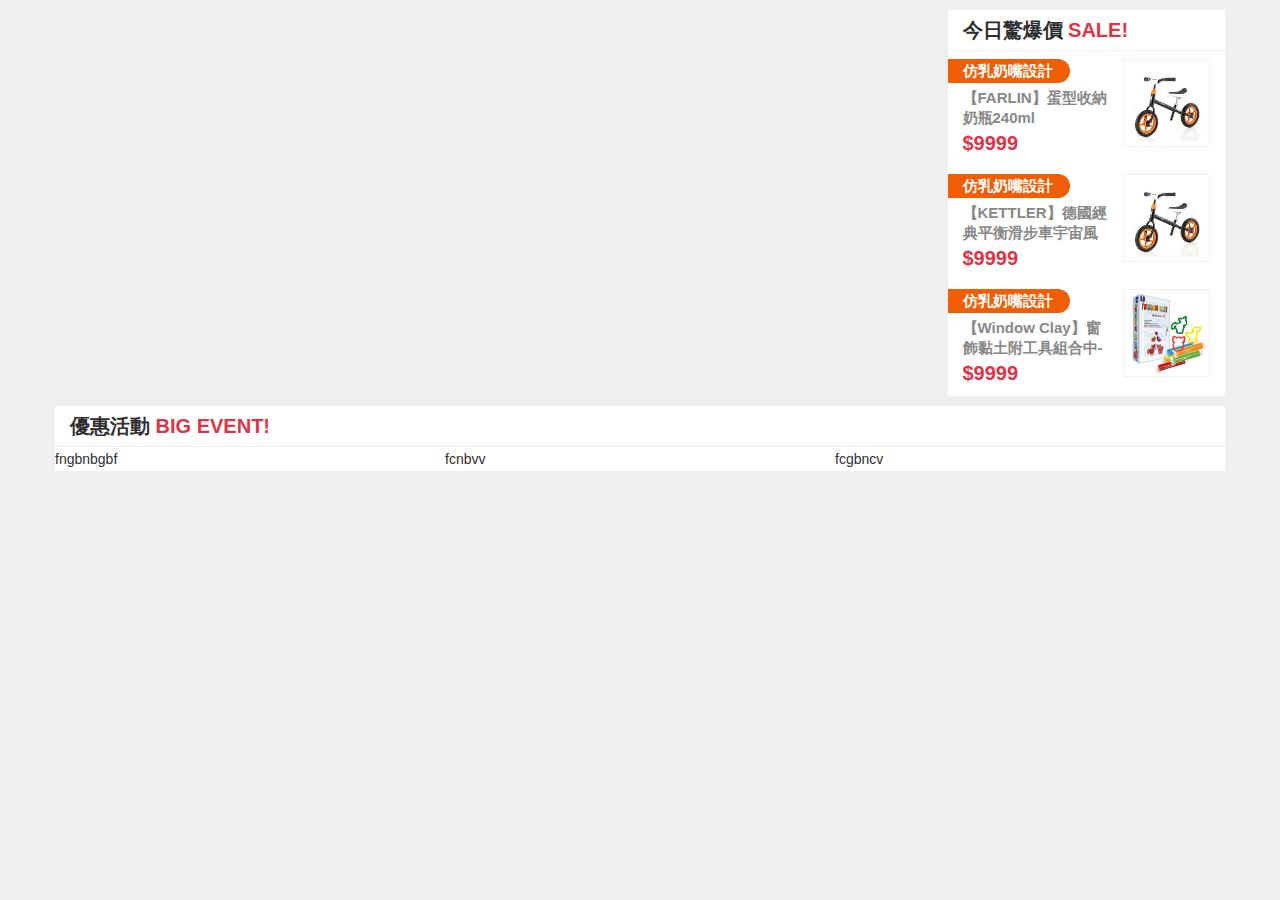
<file: index.html>
﻿<html>

<head>
    <title>HerBuy好買寶貝</title>
    <meta http-equiv="Content-Type" content="text/html; charset=utf-8">
    <meta name="viewport" content="width=device-width, initial-scale=1, user-scalable=1">
    <!-- bootstrap 3.37 -->
    <link rel="stylesheet" href="_css/bootstrap/css/bootstrap.min.css">
    <link rel="stylesheet" href="_css/owl-carousel/css/owl.carousel.css">
    <link rel="stylesheet" href="_css/style.css">
    <link rel="stylesheet" href="_css/fontello/fontello.css">

    <!-- HTML5 shim and Respond.js IE8 support of HTML5 elements and media queries -->
    <!--[if lt IE 9]-->
    <script type="text/javascript" src="_script/html5shiv.js"></script>
    <script src="https://oss.maxcdn.com/libs/respond.js/1.3.0/respond.min.js"></script>
    <!--[endif]-->
</head>

<body id="home">
    <div class="container">
        <div class="row">
            <div class="col-xs-12 col-lg-9">
                <div class="tv-bn">
                    <div class="owl-carousel tv-bn-slider custom-controls">
                        <div class="item"><img class="img-responsive" src="images/tv-bn-01.jpg" alt="" /></div>
                        <div class="item"><img class="img-responsive" src="images/tv-bn-02.jpg" alt="" /></div>
                        <div class="item"><img class="img-responsive" src="images/tv-bn-03.jpg" alt="" /></div>
                        <div class="item"><img class="img-responsive" src="images/tv-bn-04.jpg" alt="" /></div>
                        <div class="item"><img class="img-responsive" src="images/tv-bn-05.jpg" alt="" /></div>
                        <div class="item"><img class="img-responsive" src="images/tv-bn-06.jpg" alt="" /></div>
                        <div class="item"><img class="img-responsive" src="images/tv-bn-07.jpg" alt="" /></div>
                        <div class="item"><img class="img-responsive" src="images/tv-bn-08.jpg" alt="" /></div>
                        <div class="item"><img class="img-responsive" src="images/tv-bn-09.jpg" alt="" /></div>
                    </div>
                </div>
            </div>
            <div class="col-xs-12 col-lg-3">
                <div class="today">
                    <h2 class="title">今日驚爆價 <font class="text-red">Sale!</font></h2>
                    <div class="row body">
                        <div class="item col-xs-12 col-sm-4 col-lg-12">
                            <a href="https://www.herbuy.com.tw/tracking/banner.php?k=77ccc4cbf4414df40cdb160a7b519213" target="_brank">
                                <div class="row">
                                    <div class="col-xs-7 col-md-8">
                                        <span class="promotion">仿乳奶嘴設計</span>
                                        <span class="name">【FARLIN】蛋型收納奶瓶240ml</span>
                                        <span class="price text-red">$9999</span>
                                    </div>
                                    <div class="col-xs-5 col-md-4">
                                        <img class="img-responsive" src="images/today-02.jpg" alt="" />
                                    </div>
                                </div>
                            </a>
                        </div>
                        <div class="item col-xs-12 col-sm-4 col-lg-12">
                            <a href="https://www.herbuy.com.tw/tracking/banner.php?k=77ccc4cbf4414df40cdb160a7b519213" target="_brank">
                                <div class="row">
                                    <div class="col-xs-7 col-md-8">
                                        <span class="promotion">仿乳奶嘴設計</span>
                                        <span class="name">【KETTLER】德國經典平衡滑步車宇宙風</span>
                                        <span class="price text-red">$9999</span>
                                    </div>
                                    <div class="col-xs-5 col-md-4">
                                        <img class="img-responsive" src="images/today-02.jpg" alt="" />
                                    </div>
                                </div>
                            </a>
                        </div>
                        <div class="item col-xs-12 col-sm-4 col-lg-12">
                            <a href="https://www.herbuy.com.tw/tracking/banner.php?k=77ccc4cbf4414df40cdb160a7b519213" target="_brank">
                                <div class="row">
                                    <div class="col-xs-7 col-md-8">
                                        <span class="promotion">仿乳奶嘴設計</span>
                                        <span class="name">【Window Clay】窗飾黏土附工具組合中-動物造型組</span>
                                        <span class="price text-red">$9999</span>
                                    </div>
                                    <div class="col-xs-5 col-md-4">
                                        <img class="img-responsive" src="images/today-03.jpg" alt="" />
                                    </div>
                                </div>
                            </a>
                        </div>
                    </div>
                </div>
            </div>       
        </div>
    </div>
    <div class="container">
        <div class="big-event">
            <h2 class="title">優惠活動 <font class="text-red">BIG EVENT!</font></h2>
            <div class="row boby">
                <div class="col-xs-4">
                    fngbnbgbf
                </div>
                <div class="col-xs-4">
                    fcnbvv
                </div>
                <div class="col-xs-4">
                    fcgbncv
                </div>               
            </div>
        </div>
    </div>

    <!-- script -->
    <script type="text/javascript" src="_script/jquery.min.js"></script>
    <script type="text/javascript" src="_script/html5shiv.js"></script>
    <script type="text/javascript" src="_css/bootstrap/js/bootstrap.min.js"></script>
    <script type="text/javascript" src="_css/owl-carousel/js/owl.carousel.min.js"></script>
    <script type="text/javascript" src="_script/scripts.js"></script>
</body>

</html>
</file>
<file: _css/style.css>
/*
* @Author: kyle.jhan
* @Date:   2019-03-19 12:19:04
* @Last Modified by:   kyle.jhan
* @Last Modified time: 2019-03-26 18:48:31
*/

@charset "UTF-8";


/* charset 很重要不然有中文無法編譯 */


/*-----------------------------------------------------------------------------------*/


/*  RESET
/*-----------------------------------------------------------------------------------*/

*,
*:before,
*:after {
    -webkit-box-sizing: border-box;
    -moz-box-sizing: border-box;
    box-sizing: border-box;
}

:focus {
    outline: 0 !important
}

.fit-vids-style {
    display: none
}

figure {
    margin: 0;
    padding: 0;
}

figure img {
    width: 100%;
    height: auto;
}

iframe {
    border: none
}

::selection {
    background: #fbddcd;
    /* 文字選取顏色 */
    /* Safari */
    color: #2f2f2f;
}

::-moz-selection {
    background: #fbddcd;
    /* 文字選取顏色 */
    /* Firefox */
    color: #2f2f2f;
}

/*-----------------------------------------------------------------------------------*/
/*  01.基本樣式
/*-----------------------------------------------------------------------------------*/

body {
    font-family: "微軟正黑體", 'Microsoft JhengHei', sans-serif;
    overflow-x: hidden;
    /*background-color: #aaa;*/
    background-color: #efefef;
    color: #2f2f2f;
    font-size: 14px;
    font-weight: normal;
    -webkit-font-smoothing: antialiased;
    -moz-osx-font-smoothing: grayscale;
    -webkit-text-size-adjust: 100%;
}

body,
li,
address {
    line-height: 24px
}
input,
button,
select,
textarea {
    font-family: "微軟正黑體", 'Microsoft JhengHei', sans-serif;
    font-size: 14px;
    font-weight: normal;
}
p {
    margin: 0;
}
a {
    -webkit-transition: all 200ms ease-in;
    -o-transition: all 200ms ease-in;
    -moz-transition: all 200ms ease-in;
}
a:hover,
a:focus {
    text-decoration: none;
}
h1,
h2,
h3,
h4,
h5,
h6 {
    margin-top: 0px;
    margin-bottom: 0px;
    color: #2e2e2e;
    font-weight: bold;
    text-transform: uppercase;
}
h1 {
    font-size: 26px;
    line-height: 26px;
}
h2 {
    font-size: 20px;
    line-height: 20px;
}
h3 {
    font-size: 16px;
    line-height: 16px;
}
h4 {
    font-size: 14px;
    line-height: 14px;
}
h5 {
    font-size: 13px;
    line-height: 13px;
}
h6 {
    font-size: 12px;
    line-height: 12px;
}

p {
    line-height: 20px;
    font-size: 14px;
    font-weight: normal;
}

ul li {
    list-style: none;
}

.container {
    margin-top: 10px;
    padding-right: 0;
    padding-left: 0;
}

.row {
    margin-right: 0px;
    margin-left: 0px;
}


.col-xs-1, .col-sm-1, .col-md-1, .col-lg-1, .col-xs-2, .col-sm-2, .col-md-2, .col-lg-2, .col-xs-3, .col-sm-3, .col-md-3, .col-lg-3, .col-xs-4, .col-sm-4, .col-md-4, .col-lg-4, .col-xs-5, .col-sm-5, .col-md-5, .col-lg-5, .col-xs-6, .col-sm-6, .col-md-6, .col-lg-6, .col-xs-7, .col-sm-7, .col-md-7, .col-lg-7, .col-xs-8, .col-sm-8, .col-md-8, .col-lg-8, .col-xs-9, .col-sm-9, .col-md-9, .col-lg-9, .col-xs-10, .col-sm-10, .col-md-10, .col-lg-10, .col-xs-11, .col-sm-11, .col-md-11, .col-lg-11, .col-xs-12, .col-sm-12, .col-md-12, .col-lg-12 {
    padding-right: 0px;
    padding-left: 0px;
}



/*-----------------------------------------------------------------------------------*/
/*  背景
/*-----------------------------------------------------------------------------------*/
.bg-white {
    background-color: #fff; 
}

/*-----------------------------------------------------------------------------------*/
/*  文字
/*-----------------------------------------------------------------------------------*/
/*  顏色  
/*----------------------------------------*/
.text-red {
    color: #dc3545;
}
.text-gray {
    color: #888;
}
.text-secondary {
    color: #6c757d;
}



/*  尺寸  
/*----------------------------------------*/


/*-----------------------------------------------------------------------------------*/
/*  OWL CAROUSEL
/*-----------------------------------------------------------------------------------*/
.owl-theme .owl-controls .owl-nav [class*='owl-'] {
    color: #fff;
    margin: 0px;
    line-height: 1;
    font-size: 13px;
    padding: 0px;
    width: auto;
    height: auto;
    background: none;
    border: 1px solid rgba(255,255,255,0.7);
    -webkit-border-radius: 0;
    -moz-border-radius: 0;
    border-radius: 0;
    -webkit-transition: all 200ms ease-in;
    -o-transition: all 200ms ease-in;
    -moz-transition: all 200ms ease-in;
}
.owl-theme .owl-controls .owl-nav [class*='owl-']:hover {
    background: #fff;
    color: #2e2e2e;
    border: 1px solid #fff;
    text-decoration: none;
}
.custom-controls {
    position: relative
}

.custom-controls .owl-slider-controls {
    position: absolute;
    width: 100%;
    height: 100%;
    top: 0;
    pointer-events: none;
    -webkit-transition: all 200ms ease-in;
    -o-transition: all 200ms ease-in;
    -moz-transition: all 200ms ease-in;
    text-align: center;
}
.custom-controls .owl-slider-controls .owl-slider-nav [class*='owl-'] {
    position: absolute;
    top: 50%;
    margin-top: -22px;
    pointer-events: auto;
    color: rgba(255,255,255,0.6);
    line-height: 1;
    font-size: 40px;
    width: auto;
    height: auto;
    background: none;
    cursor: pointer;
    -webkit-transition: all 200ms ease-in;
    -o-transition: all 200ms ease-in;
    -moz-transition: all 200ms ease-in;
}
.custom-controls .owl-slider-controls .owl-slider-nav [class*='owl-']:hover {
    color: rgba(255,255,255,1)
}
.custom-controls .owl-slider-controls .owl-slider-nav .owl-slider-prev {
    left: 10px
}
.custom-controls .owl-slider-controls .owl-slider-nav .owl-slider-next {
    right: 10px
}
.custom-controls .owl-slider-controls .owl-dots {
    pointer-events: auto;
    position: absolute;
    width: 100%;
    bottom: 10px;
    cursor: pointer;
}
.owl-theme .owl-dots .owl-dot span {
    width: 12px;
    height: 12px; 
    margin: 0 3px;
    -webkit-transition: all 200ms ease-in;
    -o-transition: all 200ms ease-in;
    -moz-transition: all 200ms ease-in;
    background: rgba(255,255,255,0.6);
    -webkit-border-radius: 0px;
    -moz-border-radius: 0px;
    border-radius: 12px;
}
.owl-theme .owl-dots .owl-dot.active span,
.owl-theme .owl-dots .owl-dot:hover span {
    background: #7abe29;
}

/*-----------------------------------------------------------------------------------*/
/*  電視牆 tv-bn
/*-----------------------------------------------------------------------------------*/
.tv-bn {

}
.tv-bn-slider img {
    height: auto
}

/*-----------------------------------------------------------------------------------*/
/*  今日驚爆價 today
/*-----------------------------------------------------------------------------------*/
.today {
    padding-left: 0px;
    padding-top: 15px;
}
.today .title {
    line-height: 40px;
    padding-left: 15px;
    background-color: #fff;
    border-bottom: 1px solid rgba(0,0,0,0.05)
}
.today .body {
    background-color: #fff;
}

.today .item a{
    color: #888;
    padding: 15px 15px 15px 0;
    display: block;
}

.today .item a:focus,
.today .item a:hover {
    color: #000;
    background-color: #f7f7f7;
}


.today img {
    background-color: #fff;
    border: 1px solid rgba(0,0,0,0.05);
    padding: 2px;
}

.today span {
    text-align: left;
    font-weight: bold;
    display: block;
}

.today .promotion {
    width: 90%;
    font-size: 20px;
    color: #fff;
    line-height: 30px;
    border-top-right-radius: 18px;
    border-bottom-right-radius: 18px;
    background-color: #f15d05;
    padding-right: 15px;
    padding-left: 15px;
    margin-bottom: 5px;
}

.today .name {
    height: 90px;
    font-size: 20px;
    line-height: 30px;
    padding: 0px 15px;
    overflow: hidden;
    word-break: break-all;
    text-overflow:ellipsis;
}

.today .price {
    font-size: 36px;
    line-height: 48px;
    padding-left: 15px; 

}


@media (min-width: 768px) {
    .today .item a{
        padding: 8px 15px 8px 0;
    }
    .today .promotion {
        width: 90%;
        font-size: 15px;
        color: #fff;
        line-height: 24px;
        border-top-right-radius: 15px;
        border-bottom-right-radius: 15px;
        background-color: #f15d05;
        padding-right: 15px;
        padding-left: 15px;
        margin-bottom: 5px;
    }
    .today .name {
        height: 40px;
        font-size: 15px;
        line-height: 20px;
        padding: 0px 15px;
    }
    .today .price {
        font-size: 20px;
        line-height: 30px;
        padding-left: 15px; 

    }
}
@media (min-width: 992px) {
    .today .promotion {
        width: 70%;
    }
}
@media (min-width: 1200px) {
    .today {
        padding-left: 15px;
        padding-top: 0px;
    }
}

/*-----------------------------------------------------------------------------------*/
/*  今日驚爆價 today
/*-----------------------------------------------------------------------------------*/
.big-event {
    background-color: #fff;
}

.big-event .title {
    line-height: 40px;
    padding-left: 15px;
    border-bottom: 1px solid rgba(0,0,0,0.05)
}
</file>
<file: _css/fontello/fontello.css>
@charset "UTF-8";

@font-face {
  font-family: 'fontello';
  src: url("fontello/fontello.eot");
  src: url("fontello/fontello.eot?#iefix") format('embedded-opentype'), url("fontello/fontello.woff") format('woff'), url("fontello/fontello.ttf") format('truetype'), url("fontello/fontello.svg#fontello") format('svg');
  font-weight: normal;
  font-style: normal;
}

@font-face {
  font-family: 'fontello-social';
  src: url("fontello/fontello-social.eot");
  src: url("fontello/fontello-social.eot?#iefix") format('embedded-opentype'), url("fontello/fontello-social.woff") format('woff'), url("fontello/fontello-social.ttf") format('truetype'), url("fontello/fontello-social.svg#fontello") format('svg');
  font-weight: normal;
  font-style: normal;
}
@font-face {
  font-family: 'fontello-circle';
  src: url('fontello/fontello-circle.eot?49961091');
  src: url('fontello/fontello-circle.eot?49961091#iefix') format('embedded-opentype'),
       url('fontello/fontello-circle.woff?49961091') format('woff'),
       url('fontello/fontello-circle.ttf?49961091') format('truetype'),
       url('fontello/fontello-circle.svg?49961091#fontello') format('svg');
  font-weight: normal;
  font-style: normal;
}

[class^="icon-"]:before,
[class*=" icon-"]:before {
  font-family: 'fontello';
  font-style: normal;
  font-weight: normal;
  speak: none;
  display: inline-block;
  text-decoration: inherit;
  width: 1em;
  margin-right: 0;
  text-align: center;
  line-height: 1em;
}

[class^="icon-s-"]:before,
[class*=" icon-s-"]:before {
  font-family: 'fontello-social';
  font-style: normal;
  font-weight: normal;
  speak: none;
  display: inline-block;
  text-decoration: inherit;
  width: 1em;
  margin-right: 0;
  text-align: center;
  line-height: 1em;
}

.icon-plus:before { content: '\2b'; } /* '+' */
.icon-plus-1:before { content: '\e817'; } /* '' */
.icon-minus:before { content: '\2d'; } /* '-' */
.icon-minus-1:before { content: '\e816'; } /* '' */
.icon-info:before { content: '\2139'; } /* 'ℹ' */
.icon-left-thin:before { content: '\2190'; } /* '←' */
.icon-left-1:before { content: '\e847'; } /* '' */
.icon-up-thin:before { content: '\2191'; } /* '↑' */
.icon-up-1:before { content: '\e845'; } /* '' */
.icon-right-thin:before { content: '\2192'; } /* '→' */
.icon-right-1:before { content: '\e846'; } /* '' */
.icon-down-thin:before { content: '\2193'; } /* '↓' */
.icon-down-1:before { content: '\e848'; } /* '' */
.icon-level-up:before { content: '\21b0'; } /* '↰' */
.icon-level-down:before { content: '\21b3'; } /* '↳' */
.icon-switch:before { content: '\21c6'; } /* '⇆' */
.icon-infinity:before { content: '\221e'; } /* '∞' */
.icon-plus-squared:before { content: '\229e'; } /* '⊞' */
.icon-minus-squared:before { content: '\229f'; } /* '⊟' */
.icon-home:before { content: '\2302'; } /* '⌂' */
.icon-home-1:before { content: '\e811'; } /* '' */
.icon-keyboard:before { content: '\2328'; } /* '⌨' */
.icon-erase:before { content: '\232b'; } /* '⌫' */
.icon-pause:before { content: '\2389'; } /* '⎉' */
.icon-pause-1:before { content: '\e851'; } /* '' */
.icon-fast-forward:before { content: '\23e9'; } /* '⏩' */
.icon-fast-fw:before { content: '\e856'; } /* '' */
.icon-fast-backward:before { content: '\23ea'; } /* '⏪' */
.icon-fast-bw:before { content: '\e857'; } /* '' */
.icon-to-end:before { content: '\23ed'; } /* '⏭' */
.icon-to-end-1:before { content: '\e852'; } /* '' */
.icon-to-start:before { content: '\23ee'; } /* '⏮' */
.icon-to-start-1:before { content: '\e854'; } /* '' */
.icon-hourglass:before { content: '\23f3'; } /* '⏳' */
.icon-stop:before { content: '\25a0'; } /* '■' */
.icon-stop-1:before { content: '\25aa'; } /* '▪' */
.icon-up-dir:before { content: '\25b4'; } /* '▴' */
.icon-up-dir-1:before { content: '\e841'; } /* '' */
.icon-play:before { content: '\25b6'; } /* '▶' */
.icon-play-1:before { content: '\e84f'; } /* '' */
.icon-right-dir:before { content: '\25b8'; } /* '▸' */
.icon-right-dir-1:before { content: '\e84d'; } /* '' */
.icon-down-dir:before { content: '\25be'; } /* '▾' */
.icon-down-dir-1:before { content: '\e840'; } /* '' */
.icon-left-dir:before { content: '\25c2'; } /* '◂' */
.icon-left-dir-1:before { content: '\e842'; } /* '' */
.icon-adjust:before { content: '\25d1'; } /* '◑' */
.icon-cloud:before { content: '\2601'; } /* '☁' */
.icon-cloud-1:before { content: '\e85c'; } /* '' */
.icon-umbrella:before { content: '\2602'; } /* '☂' */
.icon-star:before { content: '\2605'; } /* '★' */
.icon-star-1:before { content: '\e805'; } /* '' */
.icon-star-empty:before { content: '\2606'; } /* '☆' */
.icon-star-empty-1:before { content: '\e806'; } /* '' */
.icon-check-1:before { content: '\2611'; } /* '☑' */
.icon-cup:before { content: '\2615'; } /* '☕' */
.icon-left-hand:before { content: '\261c'; } /* '☜' */
.icon-up-hand:before { content: '\261d'; } /* '☝' */
.icon-right-hand:before { content: '\261e'; } /* '☞' */
.icon-down-hand:before { content: '\261f'; } /* '☟' */
.icon-menu:before { content: '\2630'; } /* '☰' */
.icon-th-list:before { content: '\e81b'; } /* '' */
.icon-moon:before { content: '\263d'; } /* '☽' */
.icon-heart-empty:before { content: '\2661'; } /* '♡' */
.icon-heart-empty-1:before { content: '\e804'; } /* '' */
.icon-heart:before { content: '\2665'; } /* '♥' */
.icon-heart-1:before { content: '\e803'; } /* '' */
.icon-note:before { content: '\266a'; } /* '♪' */
.icon-note-beamed:before { content: '\266b'; } /* '♫' */
.icon-music-1:before { content: '\e800'; } /* '' */
.icon-th:before { content: '\268f'; } /* '⚏' */
.icon-layout:before { content: '\e80c'; } /* '' */
.icon-flag:before { content: '\2691'; } /* '⚑' */
.icon-flag-1:before { content: '\e81f'; } /* '' */
.icon-tools:before { content: '\2692'; } /* '⚒' */
.icon-cog:before { content: '\2699'; } /* '⚙' */
.icon-cog-1:before { content: '\e82e'; } /* '' */
.icon-attention:before { content: '\26a0'; } /* '⚠' */
.icon-attention-1:before { content: '\e834'; } /* '' */
.icon-flash:before { content: '\26a1'; } /* '⚡' */
.icon-flash-1:before { content: '\e85d'; } /* '' */
.icon-record:before { content: '\26ab'; } /* '⚫' */
.icon-cloud-thunder:before { content: '\26c8'; } /* '⛈' */
.icon-cog-alt:before { content: '\26ef'; } /* '⛯' */
.icon-scissors:before { content: '\2702'; } /* '✂' */
.icon-tape:before { content: '\2707'; } /* '✇' */
.icon-flight:before { content: '\2708'; } /* '✈' */
.icon-flight-1:before { content: '\e86f'; } /* '' */
.icon-mail:before { content: '\2709'; } /* '✉' */
.icon-mail-1:before { content: '\e802'; } /* '' */
.icon-edit:before { content: '\270d'; } /* '✍' */
.icon-pencil:before { content: '\270e'; } /* '✎' */
.icon-pencil-1:before { content: '\e826'; } /* '' */
.icon-feather:before { content: '\2712'; } /* '✒' */
.icon-check:before { content: '\2713'; } /* '✓' */
.icon-ok:before { content: '\e81a'; } /* '' */
.icon-ok-circle:before { content: '\2714'; } /* '✔' */
.icon-cancel:before { content: '\2715'; } /* '✕' */
.icon-cancel-1:before { content: '\e819'; } /* '' */
.icon-cancel-circled:before { content: '\2716'; } /* '✖' */
.icon-cancel-circle:before { content: '\e818'; } /* '' */
.icon-asterisk:before { content: '\2731'; } /* '✱' */
.icon-cancel-squared:before { content: '\274e'; } /* '❎' */
.icon-help:before { content: '\2753'; } /* '❓' */
.icon-attention-circle:before { content: '\2757'; } /* '❗' */
.icon-quote:before { content: '\275e'; } /* '❞' */
.icon-plus-circled:before { content: '\2795'; } /* '➕' */
.icon-plus-circle:before { content: '\e815'; } /* '' */
.icon-minus-circled:before { content: '\2796'; } /* '➖' */
.icon-minus-circle:before { content: '\e814'; } /* '' */
.icon-right:before { content: '\27a1'; } /* '➡' */
.icon-direction:before { content: '\27a2'; } /* '➢' */
.icon-forward:before { content: '\27a6'; } /* '➦' */
.icon-forward-1:before { content: '\e824'; } /* '' */
.icon-ccw:before { content: '\27f2'; } /* '⟲' */
.icon-cw:before { content: '\27f3'; } /* '⟳' */
.icon-cw-1:before { content: '\e844'; } /* '' */
.icon-left:before { content: '\2b05'; } /* '⬅' */
.icon-up:before { content: '\2b06'; } /* '⬆' */
.icon-down:before { content: '\2b07'; } /* '⬇' */
.icon-resize-vertical:before { content: '\2b0c'; } /* '⬌' */
.icon-resize-horizontal:before { content: '\2b0d'; } /* '⬍' */
.icon-eject:before { content: '\2ecf'; } /* '⻏' */
.icon-list-add:before { content: '\e003'; } /* '' */
.icon-list:before { content: '\e005'; } /* '' */
.icon-left-bold:before { content: '\e4ad'; } /* '' */
.icon-right-bold:before { content: '\e4ae'; } /* '' */
.icon-up-bold:before { content: '\e4af'; } /* '' */
.icon-down-bold:before { content: '\e4b0'; } /* '' */
.icon-user-add:before { content: '\e700'; } /* '' */
.icon-star-half:before { content: '\e701'; } /* '' */
.icon-ok-circle2:before { content: '\e702'; } /* '' */
.icon-cancel-circle2:before { content: '\e703'; } /* '' */
.icon-help-circled:before { content: '\e704'; } /* '' */
.icon-help-circle:before { content: '\e813'; } /* '' */
.icon-info-circled:before { content: '\e705'; } /* '' */
.icon-info-circle:before { content: '\e812'; } /* '' */
.icon-th-large:before { content: '\e708'; } /* '' */
.icon-eye:before { content: '\e70a'; } /* '' */
.icon-eye-1:before { content: '\e81c'; } /* '' */
.icon-eye-off:before { content: '\e70b'; } /* '' */
.icon-tag:before { content: '\e70c'; } /* '' */
.icon-tag-1:before { content: '\e81d'; } /* '' */
.icon-tags:before { content: '\e70d'; } /* '' */
.icon-camera-alt:before { content: '\e70f'; } /* '' */
.icon-upload-cloud:before { content: '\e711'; } /* '' */
.icon-reply:before { content: '\e712'; } /* '' */
.icon-reply-all:before { content: '\e713'; } /* '' */
.icon-code:before { content: '\e714'; } /* '' */
.icon-export:before { content: '\e715'; } /* '' */
.icon-export-1:before { content: '\e825'; } /* '' */
.icon-print:before { content: '\e716'; } /* '' */
.icon-print-1:before { content: '\e827'; } /* '' */
.icon-retweet:before { content: '\e717'; } /* '' */
.icon-retweet-1:before { content: '\e828'; } /* '' */
.icon-comment:before { content: '\e718'; } /* '' */
.icon-comment-1:before { content: '\e829'; } /* '' */
.icon-chat:before { content: '\e720'; } /* '' */
.icon-chat-1:before { content: '\e82a'; } /* '' */
.icon-vcard:before { content: '\e722'; } /* '' */
.icon-address:before { content: '\e723'; } /* '' */
.icon-location:before { content: '\e724'; } /* '' */
.icon-location-1:before { content: '\e833'; } /* '' */
.icon-map:before { content: '\e727'; } /* '' */
.icon-compass:before { content: '\e728'; } /* '' */
.icon-trash:before { content: '\e729'; } /* '' */
.icon-trash-1:before { content: '\e832'; } /* '' */
.icon-doc:before { content: '\e730'; } /* '' */
.icon-doc-text-inv:before { content: '\e731'; } /* '' */
.icon-docs:before { content: '\e736'; } /* '' */
.icon-doc-landscape:before { content: '\e737'; } /* '' */
.icon-archive:before { content: '\e738'; } /* '' */
.icon-rss:before { content: '\e73a'; } /* '' */
.icon-share:before { content: '\e73c'; } /* '' */
.icon-basket:before { content: '\e73d'; } /* '' */
.icon-basket-1:before { content: '\e82d'; } /* '' */
.icon-shareable:before { content: '\e73e'; } /* '' */
.icon-login:before { content: '\e740'; } /* '' */
.icon-login-1:before { content: '\e82b'; } /* '' */
.icon-logout:before { content: '\e741'; } /* '' */
.icon-logout-1:before { content: '\e836'; } /* '' */
.icon-volume:before { content: '\e742'; } /* '' */
.icon-resize-full:before { content: '\e744'; } /* '' */
.icon-resize-full-1:before { content: '\e83b'; } /* '' */
.icon-resize-small:before { content: '\e746'; } /* '' */
.icon-resize-small-1:before { content: '\e83c'; } /* '' */
.icon-popup:before { content: '\e74c'; } /* '' */
.icon-publish:before { content: '\e74d'; } /* '' */
.icon-window:before { content: '\e74e'; } /* '' */
.icon-arrow-combo:before { content: '\e74f'; } /* '' */
.icon-zoom-in:before { content: '\e750'; } /* '' */
.icon-chart-pie:before { content: '\e751'; } /* '' */
.icon-zoom-out:before { content: '\e83d'; } /* '' */
.icon-language:before { content: '\e752'; } /* '' */
.icon-air:before { content: '\e753'; } /* '' */
.icon-database:before { content: '\e754'; } /* '' */
.icon-drive:before { content: '\e755'; } /* '' */
.icon-bucket:before { content: '\e756'; } /* '' */
.icon-thermometer:before { content: '\e757'; } /* '' */
.icon-down-circled:before { content: '\e758'; } /* '' */
.icon-down-circle2:before { content: '\e83e'; } /* '' */
.icon-left-circled:before { content: '\e759'; } /* '' */
.icon-right-circled:before { content: '\e75a'; } /* '' */
.icon-up-circled:before { content: '\e75b'; } /* '' */
.icon-up-circle2:before { content: '\e83f'; } /* '' */
.icon-down-open:before { content: '\e75c'; } /* '' */
.icon-down-open-1:before { content: '\e84c'; } /* '' */
.icon-left-open:before { content: '\e75d'; } /* '' */
.icon-left-open-1:before { content: '\e84b'; } /* '' */
.icon-right-open:before { content: '\e75e'; } /* '' */
.icon-right-open-1:before { content: '\e84a'; } /* '' */
.icon-up-open:before { content: '\e75f'; } /* '' */
.icon-up-open-1:before { content: '\e849'; } /* '' */
.icon-down-open-mini:before { content: '\e760'; } /* '' */
.icon-arrows-cw:before { content: '\e843'; } /* '' */
.icon-left-open-mini:before { content: '\e761'; } /* '' */
.icon-play-circle2:before { content: '\e850'; } /* '' */
.icon-right-open-mini:before { content: '\e762'; } /* '' */
.icon-to-end-alt:before { content: '\e853'; } /* '' */
.icon-up-open-mini:before { content: '\e763'; } /* '' */
.icon-to-start-alt:before { content: '\e855'; } /* '' */
.icon-down-open-big:before { content: '\e764'; } /* '' */
.icon-left-open-big:before { content: '\e765'; } /* '' */
.icon-right-open-big:before { content: '\e766'; } /* '' */
.icon-up-open-big:before { content: '\e767'; } /* '' */
.icon-progress-0:before { content: '\e768'; } /* '' */
.icon-progress-1:before { content: '\e769'; } /* '' */
.icon-progress-2:before { content: '\e76a'; } /* '' */
.icon-progress-3:before { content: '\e76b'; } /* '' */
.icon-back-in-time:before { content: '\e771'; } /* '' */
.icon-network:before { content: '\e776'; } /* '' */
.icon-inbox:before { content: '\e777'; } /* '' */
.icon-inbox-1:before { content: '\e85a'; } /* '' */
.icon-install:before { content: '\e778'; } /* '' */
.icon-font:before { content: '\e779'; } /* '' */
.icon-bold:before { content: '\e77a'; } /* '' */
.icon-italic:before { content: '\e77b'; } /* '' */
.icon-text-height:before { content: '\e77c'; } /* '' */
.icon-text-width:before { content: '\e77d'; } /* '' */
.icon-align-left:before { content: '\e77e'; } /* '' */
.icon-align-center:before { content: '\e77f'; } /* '' */
.icon-align-right:before { content: '\e780'; } /* '' */
.icon-align-justify:before { content: '\e781'; } /* '' */
.icon-list-1:before { content: '\e782'; } /* '' */
.icon-indent-left:before { content: '\e783'; } /* '' */
.icon-indent-right:before { content: '\e784'; } /* '' */
.icon-lifebuoy:before { content: '\e788'; } /* '' */
.icon-mouse:before { content: '\e789'; } /* '' */
.icon-dot:before { content: '\e78b'; } /* '' */
.icon-dot-2:before { content: '\e78c'; } /* '' */
.icon-dot-3:before { content: '\e78d'; } /* '' */
.icon-suitcase:before { content: '\e78e'; } /* '' */
.icon-off:before { content: '\e86a'; } /* '' */
.icon-road:before { content: '\e78f'; } /* '' */
.icon-flow-cascade:before { content: '\e790'; } /* '' */
.icon-list-alt:before { content: '\e869'; } /* '' */
.icon-flow-branch:before { content: '\e791'; } /* '' */
.icon-qrcode:before { content: '\e868'; } /* '' */
.icon-flow-tree:before { content: '\e792'; } /* '' */
.icon-barcode:before { content: '\e867'; } /* '' */
.icon-flow-line:before { content: '\e793'; } /* '' */
.icon-ajust:before { content: '\e865'; } /* '' */
.icon-flow-parallel:before { content: '\e794'; } /* '' */
.icon-tint:before { content: '\e864'; } /* '' */
.icon-brush:before { content: '\e79a'; } /* '' */
.icon-paper-plane:before { content: '\e79b'; } /* '' */
.icon-magnet:before { content: '\e7a1'; } /* '' */
.icon-magnet-1:before { content: '\e863'; } /* '' */
.icon-gauge:before { content: '\e7a2'; } /* '' */
.icon-traffic-cone:before { content: '\e7a3'; } /* '' */
.icon-cc:before { content: '\e7a5'; } /* '' */
.icon-cc-by:before { content: '\e7a6'; } /* '' */
.icon-cc-nc:before { content: '\e7a7'; } /* '' */
.icon-cc-nc-eu:before { content: '\e7a8'; } /* '' */
.icon-cc-nc-jp:before { content: '\e7a9'; } /* '' */
.icon-cc-sa:before { content: '\e7aa'; } /* '' */
.icon-cc-nd:before { content: '\e7ab'; } /* '' */
.icon-cc-pd:before { content: '\e7ac'; } /* '' */
.icon-cc-zero:before { content: '\e7ad'; } /* '' */
.icon-cc-share:before { content: '\e7ae'; } /* '' */
.icon-cc-remix:before { content: '\e7af'; } /* '' */
.icon-move:before { content: '\f047'; } /* '' */
.icon-link-ext:before { content: '\f08e'; } /* '' */
.icon-check-empty:before { content: '\f096'; } /* '' */
.icon-bookmark-empty:before { content: '\f097'; } /* '' */
.icon-phone-squared:before { content: '\f098'; } /* '' */
.icon-twitter:before { content: '\f099'; } /* '' */
.icon-facebook:before { content: '\f09a'; } /* '' */
.icon-github:before { content: '\f09b'; } /* '' */
.icon-rss-1:before { content: '\f09e'; } /* '' */
.icon-hdd:before { content: '\f0a0'; } /* '' */
.icon-certificate:before { content: '\f0a3'; } /* '' */
.icon-left-circled-1:before { content: '\f0a8'; } /* '' */
.icon-right-circled-1:before { content: '\f0a9'; } /* '' */
.icon-up-circled-1:before { content: '\f0aa'; } /* '' */
.icon-down-circled-1:before { content: '\f0ab'; } /* '' */
.icon-tasks:before { content: '\f0ae'; } /* '' */
.icon-filter:before { content: '\f0b0'; } /* '' */
.icon-resize-full-alt:before { content: '\f0b2'; } /* '' */
.icon-beaker:before { content: '\f0c3'; } /* '' */
.icon-docs-1:before { content: '\f0c5'; } /* '' */
.icon-blank:before { content: '\f0c8'; } /* '' */
.icon-menu-1:before { content: '\f0c9'; } /* '' */
.icon-list-bullet:before { content: '\f0ca'; } /* '' */
.icon-list-numbered:before { content: '\f0cb'; } /* '' */
.icon-strike:before { content: '\f0cc'; } /* '' */
.icon-underline:before { content: '\f0cd'; } /* '' */
.icon-table:before { content: '\f0ce'; } /* '' */
.icon-magic:before { content: '\f0d0'; } /* '' */
.icon-pinterest-circled-1:before { content: '\f0d2'; } /* '' */
.icon-pinterest-squared:before { content: '\f0d3'; } /* '' */
.icon-gplus-squared:before { content: '\f0d4'; } /* '' */
.icon-gplus:before { content: '\f0d5'; } /* '' */
.icon-money:before { content: '\f0d6'; } /* '' */
.icon-columns:before { content: '\f0db'; } /* '' */
.icon-sort:before { content: '\f0dc'; } /* '' */
.icon-sort-down:before { content: '\f0dd'; } /* '' */
.icon-sort-up:before { content: '\f0de'; } /* '' */
.icon-mail-alt:before { content: '\f0e0'; } /* '' */
.icon-linkedin:before { content: '\f0e1'; } /* '' */
.icon-gauge-1:before { content: '\f0e4'; } /* '' */
.icon-comment-empty:before { content: '\f0e5'; } /* '' */
.icon-chat-empty:before { content: '\f0e6'; } /* '' */
.icon-sitemap:before { content: '\f0e8'; } /* '' */
.icon-paste:before { content: '\f0ea'; } /* '' */
.icon-user-md:before { content: '\f200'; } /* '' */
.icon-s-github:before { content: '\f300'; } /* '' */
.icon-github-squared:before { content: '\e862'; } /* '' */
.icon-github-circled:before { content: '\f301'; } /* '' */
.icon-s-flickr:before { content: '\f303'; } /* '' */
.icon-twitter-squared:before { content: '\e85f'; } /* '' */
.icon-s-vimeo:before { content: '\f306'; } /* '' */
.icon-vimeo-circled:before { content: '\f307'; } /* '' */
.icon-facebook-squared-1:before { content: '\f308'; } /* '' */
.icon-s-twitter:before { content: '\f309'; } /* '' */
.icon-twitter-circled:before { content: '\f30a'; } /* '' */
.icon-s-facebook:before { content: '\f30c'; } /* '' */
.icon-linkedin-squared:before { content: '\e870'; } /* '' */
.icon-facebook-circled:before { content: '\f30d'; } /* '' */
.icon-s-gplus:before { content: '\f30f'; } /* '' */
.icon-gplus-circled:before { content: '\f310'; } /* '' */
.icon-s-pinterest:before { content: '\f312'; } /* '' */
.icon-pinterest-circled:before { content: '\f313'; } /* '' */
.icon-s-tumblr:before { content: '\f315'; } /* '' */
.icon-tumblr-circled:before { content: '\f316'; } /* '' */
.icon-s-linkedin:before { content: '\f318'; } /* '' */
.icon-linkedin-circled:before { content: '\f319'; } /* '' */
.icon-s-dribbble:before { content: '\f31b'; } /* '' */
.icon-dribbble-circled:before { content: '\f31c'; } /* '' */
.icon-s-stumbleupon:before { content: '\f31e'; } /* '' */
.icon-stumbleupon-circled:before { content: '\f31f'; } /* '' */
.icon-s-lastfm:before { content: '\f321'; } /* '' */
.icon-lastfm-circled:before { content: '\f322'; } /* '' */
.icon-rdio:before { content: '\f324'; } /* '' */
.icon-rdio-circled:before { content: '\f325'; } /* '' */
.icon-spotify:before { content: '\f327'; } /* '' */
.icon-s-spotify-circled:before { content: '\f328'; } /* '' */
.icon-qq:before { content: '\f32a'; } /* '' */
.icon-s-instagrem:before { content: '\f32d'; } /* '' */
.icon-dropbox:before { content: '\f330'; } /* '' */
.icon-s-evernote:before { content: '\f333'; } /* '' */
.icon-flattr:before { content: '\f336'; } /* '' */
.icon-s-skype:before { content: '\f339'; } /* '' */
.icon-skype-circled:before { content: '\f33a'; } /* '' */
.icon-renren:before { content: '\f33c'; } /* '' */
.icon-sina-weibo:before { content: '\f33f'; } /* '' */
.icon-s-paypal:before { content: '\f342'; } /* '' */
.icon-s-picasa:before { content: '\f345'; } /* '' */
.icon-s-soundcloud:before { content: '\f348'; } /* '' */
.icon-s-behance:before { content: '\f34e'; } /* '' */
.icon-google-circles:before { content: '\f351'; } /* '' */
.icon-vkontakte:before { content: '\f354'; } /* '' */
.icon-smashing:before { content: '\f357'; } /* '' */
.icon-db-shape:before { content: '\f600'; } /* '' */
.icon-sweden:before { content: '\f601'; } /* '' */
.icon-logo-db:before { content: '\f603'; } /* '' */
.icon-picture:before { content: '\f304'; } /* '' */
.icon-picture-1:before { content: '\e80a'; } /* '' */
.icon-globe:before { content: '\f30e'; } /* '' */
.icon-globe-1:before { content: '\e85b'; } /* '' */
.icon-leaf-1:before { content: '\e86d'; } /* '' */
.icon-lemon:before { content: '\f34b'; } /* '' */
.icon-glass:before { content: '\f378'; } /* '' */
.icon-gift:before { content: '\f381'; } /* '' */
.icon-graduation-cap:before { content: '\f393'; } /* '' */
.icon-mic:before { content: '\f3a4'; } /* '' */
.icon-videocam:before { content: '\f3a5'; } /* '' */
.icon-headphones:before { content: '\f3a7'; } /* '' */
.icon-palette:before { content: '\f3a8'; } /* '' */
.icon-ticket:before { content: '\f3ab'; } /* '' */
.icon-video:before { content: '\f3ac'; } /* '' */
.icon-video-1:before { content: '\e809'; } /* '' */
.icon-target:before { content: '\f3af'; } /* '' */
.icon-target-1:before { content: '\e858'; } /* '' */
.icon-music:before { content: '\f3b5'; } /* '' */
.icon-trophy:before { content: '\f3c6'; } /* '' */
.icon-award:before { content: '\f3c9'; } /* '' */
.icon-thumbs-up:before { content: '\f44d'; } /* '' */
.icon-thumbs-up-1:before { content: '\e820'; } /* '' */
.icon-thumbs-down:before { content: '\f44e'; } /* '' */
.icon-thumbs-down-1:before { content: '\e821'; } /* '' */
.icon-bag:before { content: '\f45c'; } /* '' */
.icon-user:before { content: '\f464'; } /* '' */
.icon-user-1:before { content: '\e807'; } /* '' */
.icon-users:before { content: '\f465'; } /* '' */
.icon-users-1:before { content: '\e808'; } /* '' */
.icon-lamp:before { content: '\f4a1'; } /* '' */
.icon-alert:before { content: '\f4a5'; } /* '' */
.icon-water:before { content: '\f4a6'; } /* '' */
.icon-droplet:before { content: '\f4a7'; } /* '' */
.icon-credit-card:before { content: '\f4b3'; } /* '' */
.icon-credit-card-1:before { content: '\e860'; } /* '' */
.icon-monitor:before { content: '\f4bb'; } /* '' */
.icon-briefcase:before { content: '\f4bc'; } /* '' */
.icon-briefcase-1:before { content: '\e86c'; } /* '' */
.icon-floppy:before { content: '\f4be'; } /* '' */
.icon-floppy-1:before { content: '\e85e'; } /* '' */
.icon-cd:before { content: '\f4bf'; } /* '' */
.icon-folder:before { content: '\f4c1'; } /* '' */
.icon-folder-1:before { content: '\e830'; } /* '' */
.icon-folder-open:before { content: '\f4c2'; } /* '' */
.icon-doc-text:before { content: '\f4c4'; } /* '' */
.icon-doc-1:before { content: '\e831'; } /* '' */
.icon-calendar:before { content: '\f4c5'; } /* '' */
.icon-calendar-1:before { content: '\e82c'; } /* '' */
.icon-chart-line:before { content: '\f4c8'; } /* '' */
.icon-chart-bar:before { content: '\f4ca'; } /* '' */
.icon-chart-bar-1:before { content: '\e861'; } /* '' */
.icon-clipboard:before { content: '\f4cb'; } /* '' */
.icon-pin:before { content: '\f4cc'; } /* '' */
.icon-attach:before { content: '\f4ce'; } /* '' */
.icon-attach-1:before { content: '\e80f'; } /* '' */
.icon-bookmarks:before { content: '\f4d1'; } /* '' */
.icon-book:before { content: '\f4d5'; } /* '' */
.icon-book-1:before { content: '\e866'; } /* '' */
.icon-book-open:before { content: '\f4d6'; } /* '' */
.icon-phone:before { content: '\f4de'; } /* '' */
.icon-phone-1:before { content: '\e82f'; } /* '' */
.icon-megaphone:before { content: '\f4e3'; } /* '' */
.icon-megaphone-1:before { content: '\e86e'; } /* '' */
.icon-upload:before { content: '\f4e4'; } /* '' */
.icon-upload-1:before { content: '\e823'; } /* '' */
.icon-download:before { content: '\f4e5'; } /* '' */
.icon-download-1:before { content: '\e822'; } /* '' */
.icon-box:before { content: '\f4e6'; } /* '' */
.icon-newspaper:before { content: '\f4f0'; } /* '' */
.icon-mobile:before { content: '\f4f1'; } /* '' */
.icon-signal:before { content: '\f4f6'; } /* '' */
.icon-signal-1:before { content: '\e859'; } /* '' */
.icon-camera:before { content: '\f4f7'; } /* '' */
.icon-camera-1:before { content: '\e80b'; } /* '' */
.icon-shuffle:before { content: '\f500'; } /* '' */
.icon-shuffle-1:before { content: '\e84e'; } /* '' */
.icon-loop:before { content: '\f501'; } /* '' */
.icon-arrows-ccw:before { content: '\f504'; } /* '' */
.icon-light-down:before { content: '\f505'; } /* '' */
.icon-light-up:before { content: '\f506'; } /* '' */
.icon-mute:before { content: '\f507'; } /* '' */
.icon-volume-off:before { content: '\e837'; } /* '' */
.icon-volume-down:before { content: '\f509'; } /* '' */
.icon-sound:before { content: '\f50a'; } /* '' */
.icon-volume-up:before { content: '\e838'; } /* '' */
.icon-battery:before { content: '\f50b'; } /* '' */
.icon-search:before { content: '\f50d'; } /* '' */
.icon-search-1:before { content: '\e801'; } /* '' */
.icon-key:before { content: '\f511'; } /* '' */
.icon-key-1:before { content: '\e86b'; } /* '' */
.icon-lock:before { content: '\f512'; } /* '' */
.icon-lock-1:before { content: '\e80e'; } /* '' */
.icon-lock-open:before { content: '\f513'; } /* '' */
.icon-lock-open-1:before { content: '\e80d'; } /* '' */
.icon-bell:before { content: '\f514'; } /* '' */
.icon-bell-1:before { content: '\e835'; } /* '' */
.icon-bookmark:before { content: '\f516'; } /* '' */
.icon-bookmark-1:before { content: '\e81e'; } /* '' */
.icon-link:before { content: '\f517'; } /* '' */
.icon-link-1:before { content: '\e810'; } /* '' */
.icon-back:before { content: '\f519'; } /* '' */
.icon-fire:before { content: '\f525'; } /* '' */
.icon-flashlight:before { content: '\f526'; } /* '' */
.icon-wrench:before { content: '\f527'; } /* '' */
.icon-hammer:before { content: '\f528'; } /* '' */
.icon-chart-area:before { content: '\f53e'; } /* '' */
.icon-clock:before { content: '\f554'; } /* '' */
.icon-clock-1:before { content: '\e839'; } /* '' */
.icon-rocket:before { content: '\f680'; } /* '' */
.icon-truck:before { content: '\f69a'; } /* '' */
.icon-block:before { content: '\f6ab'; } /* '' */
.icon-block-1:before { content: '\e83a'; } /* '' */

.icon-s-rss:before { font-family: 'fontello'; content: '\e73a'; } /* '' */
.icon-s-delicious:before { content: '\23'; } /* '#' */
.icon-s-500px:before { content: '\30'; } /* '0' */
.icon-s-grooveshark:before { content: '\38'; } /* '8' */
.icon-s-forrst:before { content: '\3a'; } /* ':' */
.icon-s-digg:before { content: '\3b'; } /* ';' */
.icon-s-blogger:before { content: '\42'; } /* 'B' */
.icon-s-klout:before { content: '\4b'; } /* 'K' */
.icon-s-dropbox:before { content: '\64'; } /* 'd' */
.icon-s-ebay:before { content: '\65'; } /* 'e' */
.icon-s-github-1:before { content: '\67'; } /* 'g' */
.icon-s-songkick:before { content: '\6b'; } /* 'k' */
.icon-s-posterous:before { content: '\7e'; } /* '~' */
.icon-s-appnet:before { content: '\e1'; } /* 'á' */
.icon-s-github:before { content: '\f300'; } /* '' */
.icon-s-flickr:before { content: '\f303'; } /* '' */
.icon-s-vimeo:before { content: '\f306'; } /* '' */
.icon-s-twitter:before { content: '\f309'; } /* '' */
.icon-s-facebook:before { content: '\f30c'; } /* '' */
.icon-s-gplus:before { content: '\f30f'; } /* '' */
.icon-s-pinterest:before { content: '\f312'; } /* '' */
.icon-s-youtube:before { content: '\f313'; } /* '' */
.icon-s-tumblr:before { content: '\f315'; } /* '' */
.icon-s-linkedin:before { content: '\f318'; } /* '' */
.icon-s-dribbble:before { content: '\f31b'; } /* '' */
.icon-s-stumbleupon:before { content: '\f31e'; } /* '' */
.icon-s-lastfm:before { content: '\f321'; } /* '' */
.icon-s-spotify:before { content: '\f328'; } /* '' */
.icon-s-instagram:before { content: '\f32d'; } /* '' */
.icon-s-evernote:before { content: '\f333'; } /* '' */
.icon-s-skype:before { content: '\f339'; } /* '' */
.icon-s-paypal:before { content: '\f342'; } /* '' */
.icon-s-picasa:before { content: '\f345'; } /* '' */
.icon-s-soundcloud:before { content: '\f348'; } /* '' */
.icon-s-behance:before { content: '\f34e'; } /* '' */

.icon-circle-empty:before { content: '\e800'; } /* '' */
</file>
